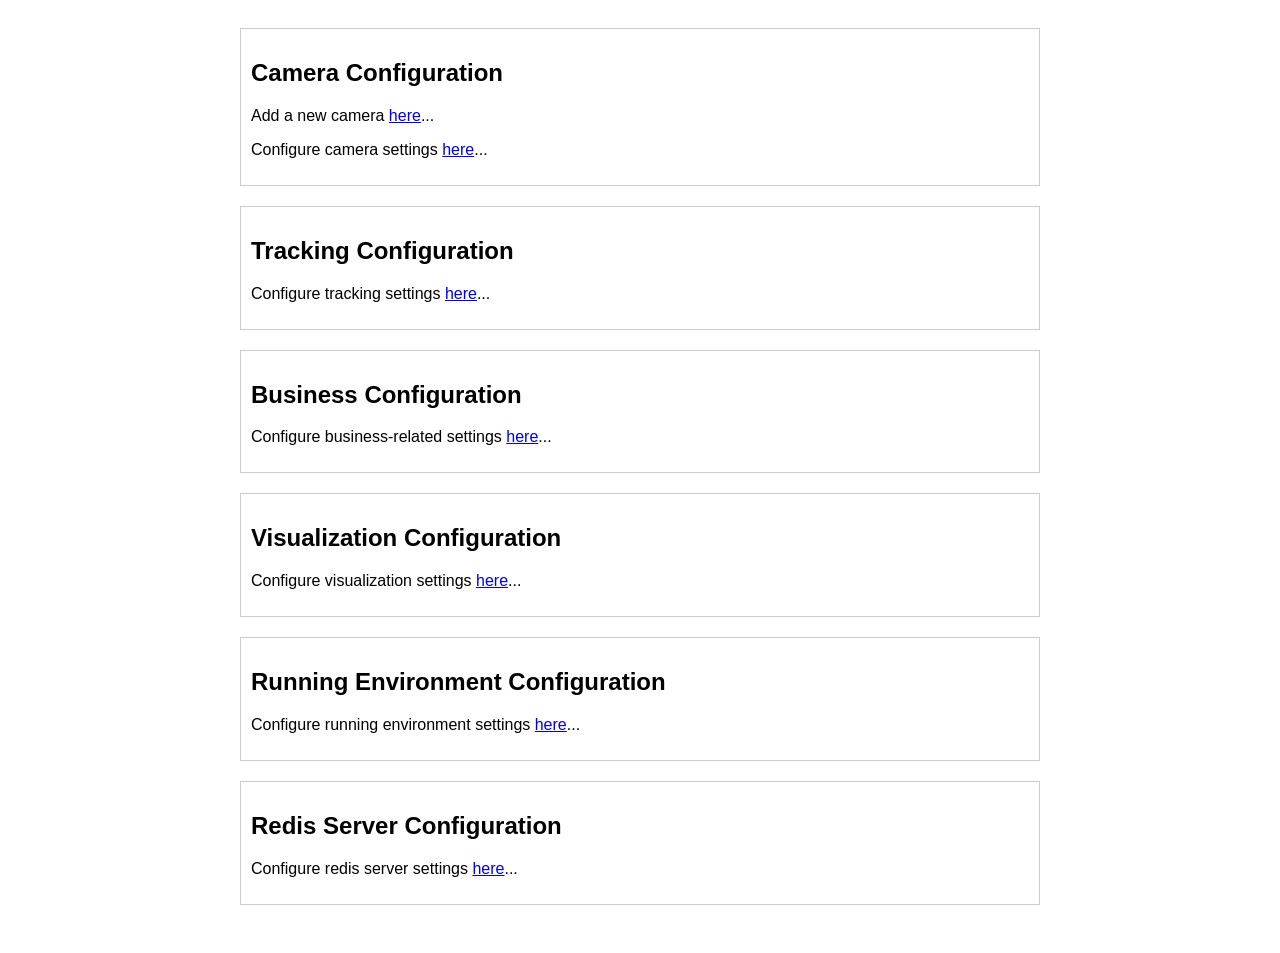
<file: templates/config.html>
<!DOCTYPE html>
<html>
<head>
    <meta charset="UTF-8">
    <title>Configuration Page</title>
    <style>
        /* Add your CSS styles here */
        body {
            font-family: Arial, sans-serif;
        }
        .container {
            max-width: 800px;
            margin: 0 auto;
            padding: 20px;
        }
        .group {
            border: 1px solid #ccc;
            margin-bottom: 20px;
            padding: 10px;
        }
        h2 {
            font-size: 24px;
        }
        p {
            font-size: 16px;
        }
    </style>
</head>
<body>
    <div class="container">
        <div class="group">
            <h2>Camera Configuration</h2>
            <p>Add a new camera <a href="/add-camera" target="_blank">here</a>...</p>
            <p>Configure camera settings <a href="/config-camera" target="_blank">here</a>...</p>
        </div>

        <div class="group">
            <h2>Tracking Configuration</h2>
            <p>Configure tracking settings <a href="/config-tracking" target="_blank">here</a>...</p>
        </div>

        <div class="group">
            <h2>Business Configuration</h2>
            <p>Configure business-related settings <a href="/config-business" target="_blank">here</a>...</p>
        </div>

        <div class="group">
            <h2>Visualization Configuration</h2>
            <p>Configure visualization settings <a href="/config-visualization" target="_blank">here</a>...</p>
        </div>

        <div class="group">
            <h2>Running Environment Configuration</h2>
            <p>Configure running environment settings <a href="/config-env" target="_blank">here</a>...</p>
        </div>

        <div class="group">
            <h2>Redis Server Configuration</h2>
            <p>Configure redis server settings <a href="/config-redis" target="_blank">here</a>...</p>
        </div>
    </div>
</body>
</html>
</file>
